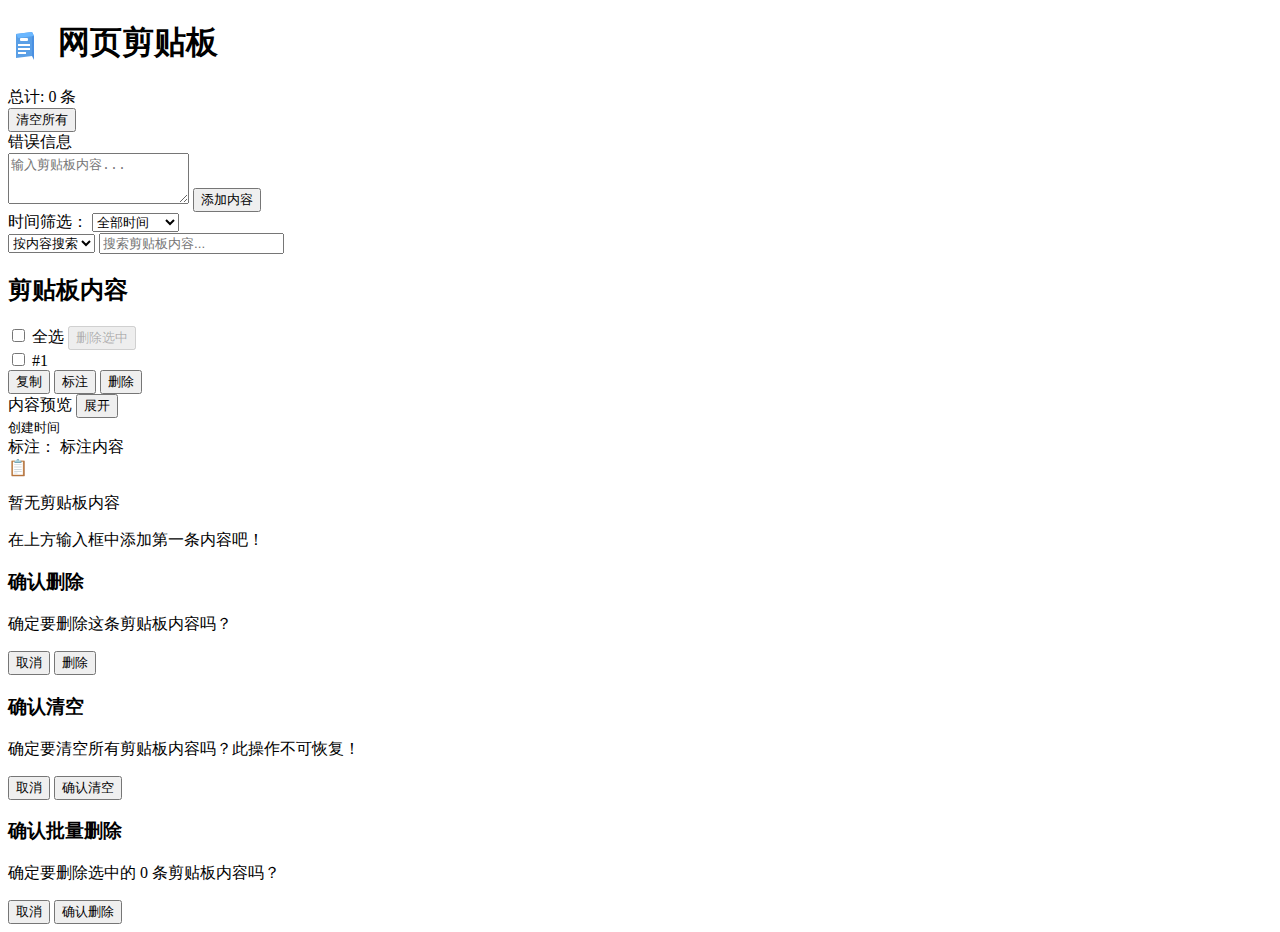
<file: target/classes/templates/index.html>
<!DOCTYPE html>
<html xmlns:th="http://www.thymeleaf.org">
<head>
    <meta charset="UTF-8">
    <meta name="viewport" content="width=device-width, initial-scale=1.0">
    <title>网页剪贴板</title>
    <link rel="icon" type="image/x-icon" href="[data-uri]">
    <link rel="stylesheet" th:href="@{/css/style.css?v=}+${@environment.getProperty('app.version','1.0.0')}">
</head>
<body>
    <div class="container">
        <header>
            <h1>
                <svg width="32" height="32" viewBox="0 0 32 32" fill="none" xmlns="http://www.w3.org/2000/svg" style="vertical-align: middle; margin-right: 10px;">
                    <path d="M8 4L24 2V26L8 28V4Z" fill="#5a9fe6"/>
                    <path d="M24 2L26 6V30L24 26V2Z" fill="#4a90e2"/>
                    <path d="M8 4L24 2L26 6L10 8L8 4Z" fill="#6ab7ff"/>
                    <rect x="12" y="8" width="8" height="3" rx="1" fill="#ffffff"/>
                    <line x1="10" y1="15" x2="22" y2="15" stroke="#ffffff" stroke-width="2"/>
                    <line x1="10" y1="19" x2="22" y2="19" stroke="#ffffff" stroke-width="2"/>
                    <line x1="10" y1="23" x2="18" y2="23" stroke="#ffffff" stroke-width="2"/>
                </svg>
                网页剪贴板
            </h1>
            <div class="header-actions">
                <div class="stats">
                    <span>总计: <span th:text="${itemCount}">0</span> 条</span>
                </div>
                <div class="action-buttons" th:if="${items != null and not #lists.isEmpty(items)}">
                    <button class="btn btn-danger" onclick="showClearModal()">清空所有</button>
                </div>
            </div>
        </header>

        <div class="add-section">
            <!-- 错误信息显示 -->
            <div th:if="${error}" class="error-message" th:text="${error}">
                错误信息
            </div>
            <form th:action="@{/add}" method="post" class="add-form">
                <textarea name="content" placeholder="输入剪贴板内容..." rows="3" required></textarea>
                <button type="submit" class="btn btn-primary">添加内容</button>
            </form>
        </div>

        <!-- 筛选区域 -->
        <div class="filter-section">
            <div class="filter-controls">
                <div class="filter-group">
                    <label for="timeFilter">时间筛选：</label>
                    <select id="timeFilter" onchange="filterByTime()">
                        <option value="all">全部时间</option>
                        <option value="today">今天</option>
                        <option value="yesterday">昨天</option>
                        <option value="week">本周</option>
                        <option value="month">本月</option>
                        <option value="custom">自定义时间</option>
                    </select>
                    <div id="customTimeRange" class="custom-time-range" style="display: none;">
                        <input type="date" id="startDate" onchange="filterByTime()">
                        <span> 至 </span>
                        <input type="date" id="endDate" onchange="filterByTime()">
                    </div>
                </div>
                <div class="filter-group">
                    <select id="searchType" onchange="debouncedApplyFilters()">
                        <option value="content">按内容搜索</option>
                        <option value="annotation">按标注搜索</option>
                    </select>
                    <input type="text" id="searchInput" placeholder="搜索剪贴板内容..." class="search-input" oninput="debouncedApplyFilters()">
                </div>
                <div id="performanceTip" class="performance-tip" style="display: none;"></div>
            </div>
        </div>

        <div class="items-section" th:if="${items != null and not #lists.isEmpty(items)}">
            <div class="section-header">
                <h2>剪贴板内容</h2>
                <div class="bulk-actions">
                    <label class="checkbox-container">
                        <input type="checkbox" id="selectAll" onchange="toggleSelectAll()">
                        <span class="checkmark"></span>
                        <span>全选</span>
                    </label>
                    <button class="btn btn-sm btn-danger" id="deleteSelected" onclick="deleteSelectedItems()" disabled>删除选中</button>
                </div>
            </div>
            <div class="items-list">
                <div th:each="item : ${items}" class="item-card" th:id="'item-' + ${item.id}">
                    <div class="item-header">
                        <div class="item-left">
                            <label class="checkbox-container">
                                <input type="checkbox" class="item-checkbox" th:value="${item.id}" onchange="updateBulkActions()">
                                <span class="checkmark"></span>
                            </label>
                            <span class="item-number" th:text="'#' + ${item.itemNumber}">#1</span>
                        </div>
                        <div class="item-actions">
                            <button class="btn btn-sm btn-copy" th:data-content="${item.content}" onclick="copyToClipboard(this)">复制</button>
                            <button class="btn btn-sm btn-annotate" th:onclick="'toggleAnnotation(' + ${item.id} + ')'" th:data-annotation="${item.annotation}">标注</button>
                            <button class="btn btn-sm btn-danger" th:onclick="'deleteItem(' + ${item.id} + ')'">删除</button>
                        </div>
                    </div>
                    <div class="item-content">
                        <div class="content-preview" th:id="'preview-' + ${item.id}">
                            <span th:text="${#strings.abbreviate(item.content, 100)}">内容预览</span>
                            <button th:if="${#strings.length(item.content) > 100}" 
                                    class="btn-toggle" 
                                    th:onclick="'toggleContent(' + ${item.id} + ')'">展开</button>
                        </div>
                        <div class="content-full" th:id="'full-' + ${item.id}" style="display: none;">
                            <pre th:text="${item.content}">完整内容</pre>
                            <button class="btn-toggle" th:onclick="'toggleContent(' + ${item.id} + ')'">收起</button>
                        </div>
                    </div>
                    <div class="item-meta">
                        <small th:text="${#temporals.format(item.createdAt, 'yyyy-MM-dd HH:mm')}">创建时间</small>
                    </div>
                    <div th:if="${item.annotation != null and item.annotation != ''}" class="item-annotation">
                        <span class="annotation-label">标注：</span>
                        <span class="annotation-text" th:text="${item.annotation}">标注内容</span>
                    </div>
                    <div class="annotation-editor" th:id="'annotation-editor-' + ${item.id}" style="display: none;">
                        <textarea class="annotation-input" th:id="'annotation-input-' + ${item.id}" placeholder="添加标注说明..."></textarea>
                        <div class="annotation-actions">
                            <button class="btn btn-sm btn-primary" th:onclick="'saveAnnotation(' + ${item.id} + ')'">保存</button>
                            <button class="btn btn-sm btn-secondary" th:onclick="'cancelAnnotation(' + ${item.id} + ')'">取消</button>
                        </div>
                    </div>
                </div>
            </div>
        </div>

        <div class="empty-state" th:if="${items == null or #lists.isEmpty(items)}">
            <div class="empty-icon">📋</div>
            <p>暂无剪贴板内容</p>
            <p class="empty-hint">在上方输入框中添加第一条内容吧！</p>
        </div>
    </div>

    <!-- 删除确认模态框 -->
    <div id="deleteModal" class="modal">
        <div class="modal-content">
            <h3>确认删除</h3>
            <p>确定要删除这条剪贴板内容吗？</p>
            <div class="modal-actions">
                <button class="btn btn-secondary" onclick="closeDeleteModal()">取消</button>
                <button id="confirmDelete" class="btn btn-danger">删除</button>
            </div>
        </div>
    </div>

    <!-- 清空确认模态框 -->
    <div id="clearModal" class="modal">
        <div class="modal-content">
            <h3>确认清空</h3>
            <p>确定要清空所有剪贴板内容吗？此操作不可恢复！</p>
            <div class="modal-actions">
                <button class="btn btn-secondary" onclick="closeClearModal()">取消</button>
                <form th:action="@{/clear}" method="post" style="display: inline;">
                    <button type="submit" class="btn btn-danger">确认清空</button>
                </form>
            </div>
        </div>
    </div>

    <!-- 批量删除确认模态框 -->
    <div id="bulkDeleteModal" class="modal">
        <div class="modal-content">
            <h3>确认批量删除</h3>
            <p>确定要删除选中的 <span id="selectedCount">0</span> 条剪贴板内容吗？</p>
            <div class="modal-actions">
                <button class="btn btn-secondary" onclick="closeBulkDeleteModal()">取消</button>
                <button id="confirmBulkDelete" class="btn btn-danger">确认删除</button>
            </div>
        </div>
    </div>

    <script th:src="@{/js/clipboard.js?v=}+${@environment.getProperty('app.version','1.0.0')}"></script>
</body>
</html>
</file>
